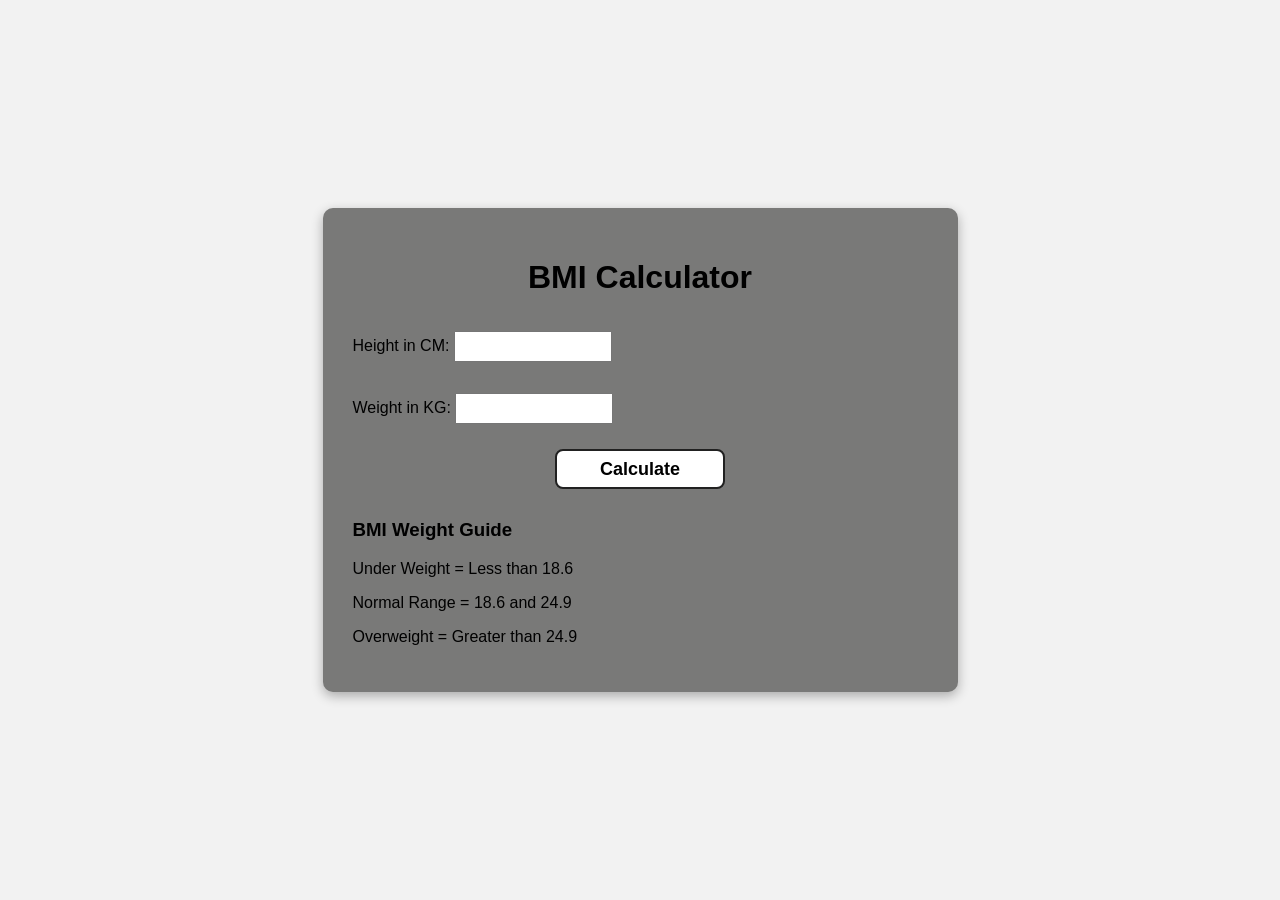
<file: javascript-practice/DAY-8/BMI Calculator/index.html>
<!DOCTYPE html>
<html lang="en">
  <head>
    <meta charset="UTF-8" />
    <meta name="viewport" content="width=device-width, initial-scale=1.0" />
    <meta http-equiv="X-UA-Compatible" content="ie=edge" />
   <link rel="stylesheet" href="style.css">
    <title>BMI Calculator</title>
  </head>
  <body>
    
    <div class="container">
      <h1>BMI Calculator</h1>
      <form>
        <p><label>Height in CM: </label><input type="text" id="height" /></p>
        <p><label>Weight in KG: </label><input type="text" id="weight" /></p>
        <button>Calculate</button>
        <div id="results"></div>
        <div id="weight-guide">
          <h3>BMI Weight Guide</h3>
          <p>Under Weight = Less than 18.6</p>
          <p>Normal Range = 18.6 and 24.9</p>
          <p>Overweight = Greater than 24.9</p>
        </div>
      </form>
    </div>
  </body>
  <script src="script.js"></script>
</html>
</file>
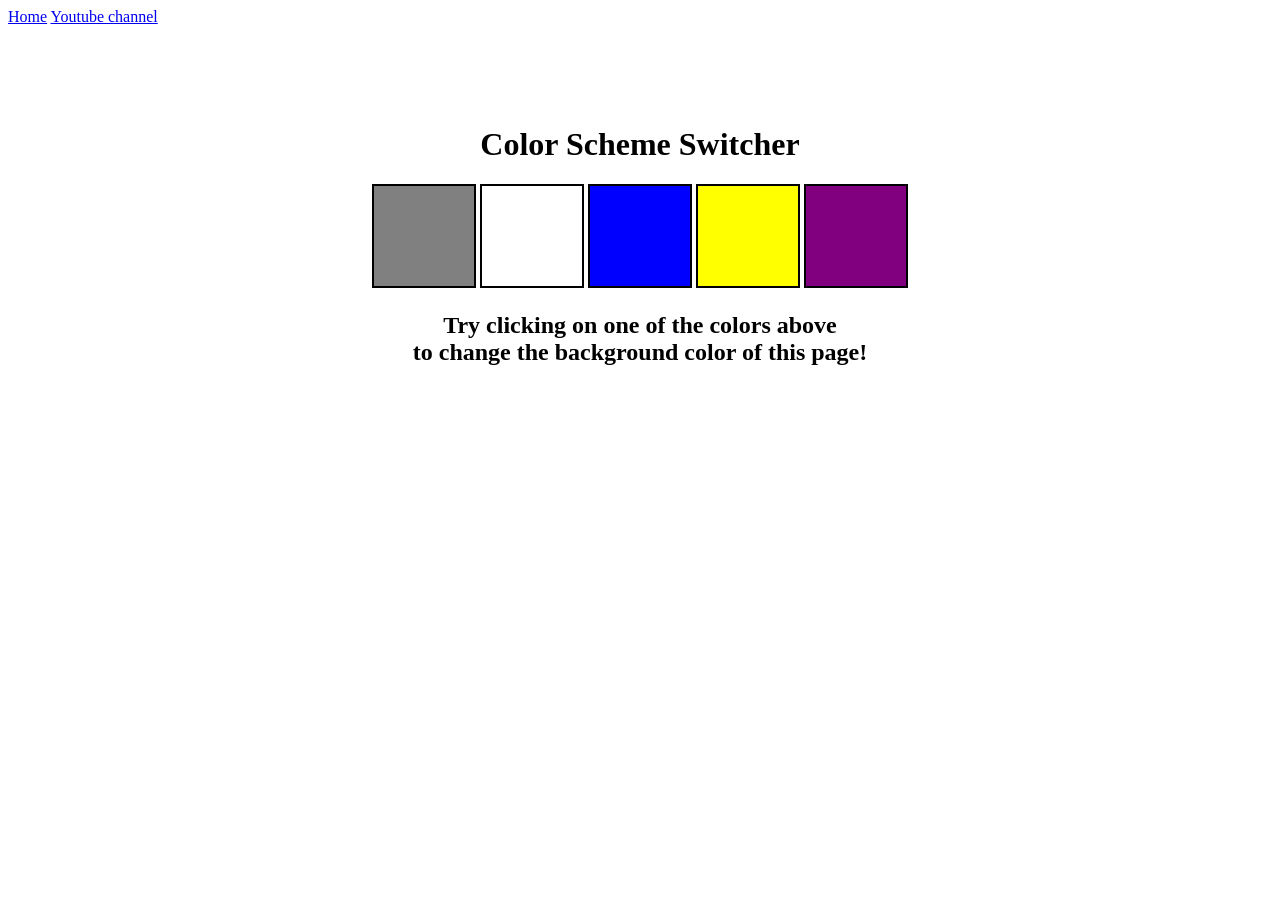
<file: javascript-practice/DAY-8/Color Scheme Switcher/index.html>
<!-- This is Color Scheme Swicher -->
<!DOCTYPE html>
<html lang="en">
  <head>
    <meta charset="UTF-8" />
    <meta name="viewport" content="width=device-width, initial-scale=1.0" />
    <meta http-equiv="X-UA-Compatible" content="ie=edge" />
    <link rel="stylesheet" href="style.css">
    <title>JavaScript Background Color Switcher</title>
  </head>
  <body>
    <nav>
      <a href="/" aria-current="page">Home</a>
      <a target="_blank" href="https://www.youtube.com/@chaiaurcode"
        >Youtube channel</a
      >
    </nav>
    <div class="canvas">
      
      <h1>Color Scheme Switcher</h1>
      <span class="button" id="grey"></span>
      <span class="button" id="white"></span>
      <span class="button" id="blue"></span>
      <span class="button" id="yellow"></span>
      <span class="button" id="purple"></span>
      <h2>
        Try clicking on one of the colors above
        <span>to change the background color of this page!</span>
      </h2>
    </div>
    <script src="script.js"></script>
  </body>
</html>
</file>
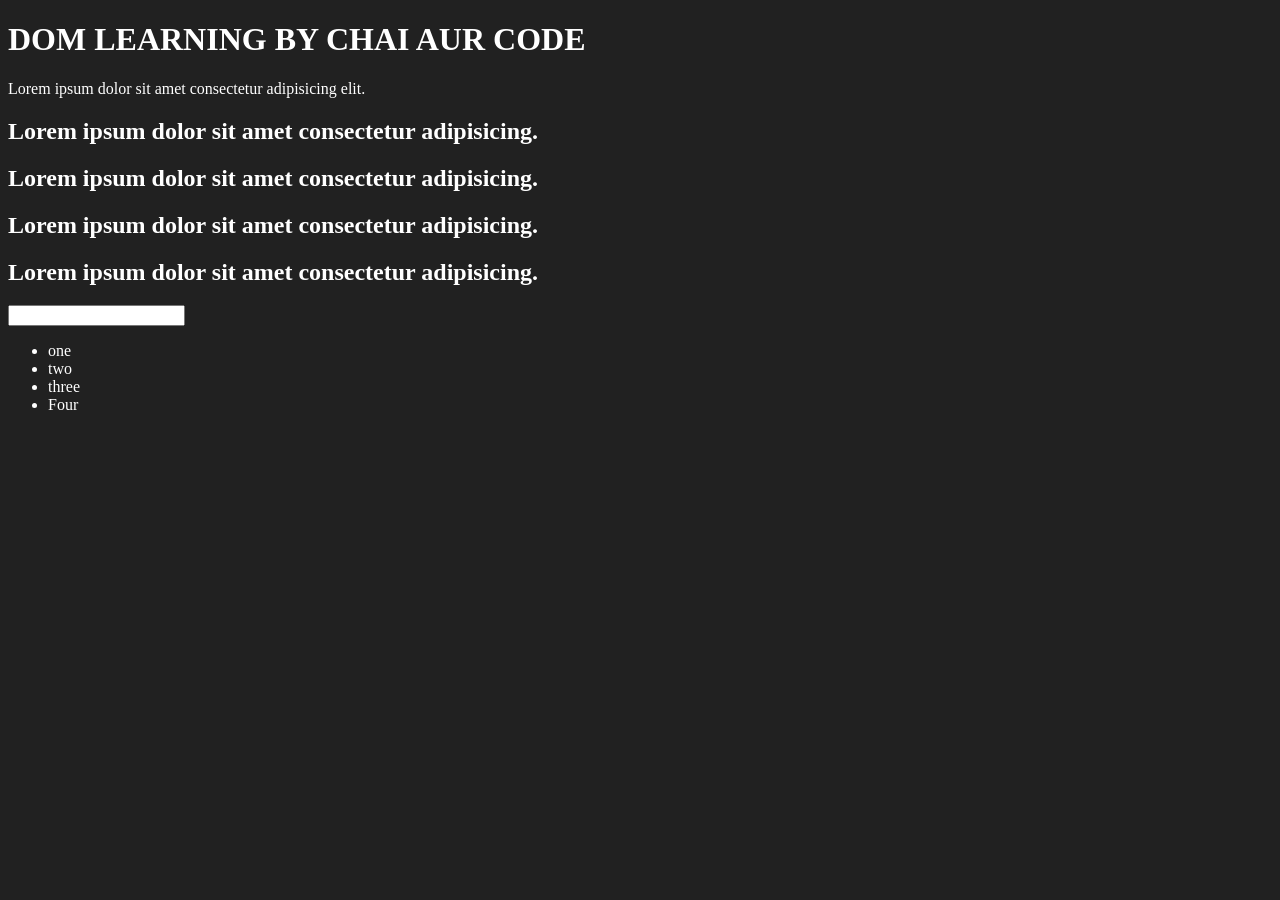
<file: javascript-practice/DAY-6/one.html>
<!DOCTYPE html>
<html lang="en">
<head>
    <meta charset="UTF-8">
    <meta name="viewport" content="width=device-width, initial-scale=1.0">
    <title>DOM LEARNING</title>
    <style>
        .bg-black{
            background-color: #212121;
            color: white;
        }
    </style>
</head>
<body class="bg-black">
    <div >
        <h1 id="title" class="heading">DOM LEARNING BY CHAI AUR CODE <span style="display: none;">Test text</span></h1>
        <p>Lorem ipsum dolor sit amet consectetur adipisicing elit.</p>
        <h2>Lorem ipsum dolor sit amet consectetur adipisicing.</h2>
        <h2>Lorem ipsum dolor sit amet consectetur adipisicing.</h2>
        <h2>Lorem ipsum dolor sit amet consectetur adipisicing.</h2>
        <h2>Lorem ipsum dolor sit amet consectetur adipisicing.</h2>
        <input type="password" name="" id="">
        <ul>
            <li class="list-item">one</li>
            <li class="list-item">two</li>
            <li class="list-item">three</li>
            <li class="list-item">Four</li>
        </ul>
    </div>
    
</body>
</html>
</file>
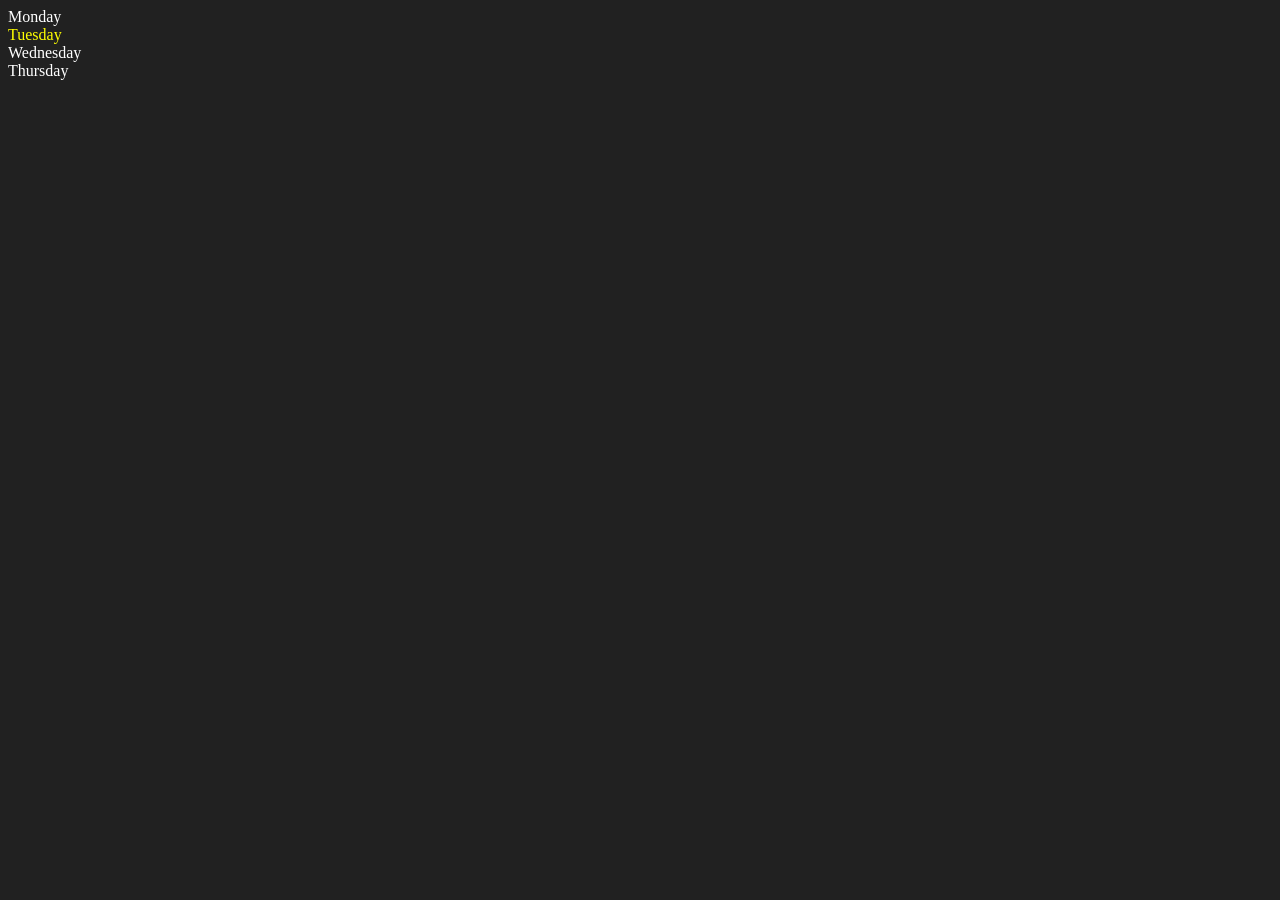
<file: javascript-practice/DAY-7/DOM_basics02.html>
<!DOCTYPE html>
<html lang="en">
<head>
    <meta charset="UTF-8">
    <meta name="viewport" content="width=device-width, initial-scale=1.0">
    <title>DOM</title>
</head>
<body style="background-color: #212121;color: white;">
    <div class="parent">
        <div class="day">Monday</div>
        <div class="day">Tuesday</div>
        <div class="day">Wednesday</div>
        <div class="day">Thursday</div>
    </div>
</body>
<script>
    const parent=document.querySelector(".parent")
    // console.log(parent)
    // console.log(parent.children)
    // console.log(parent.children[1].innerHTML)
    for (let index = 0; index < parent.children.length; index++) {
        console.log(parent.children[1].innerHTML);
        
    }
    parent.children[1].style.color="yellow"
    // console.log(parent.firstElementChild)
    // console.log(parent.lastElementChild)
    const dayone=document.querySelector(".day")
    console.log(dayone);
    console.log(dayone.parentElement);
    console.log(dayone.nextElementSibling);
    console.log("Nodes : ",parent.childNodes)

</script>
</html>
</file>
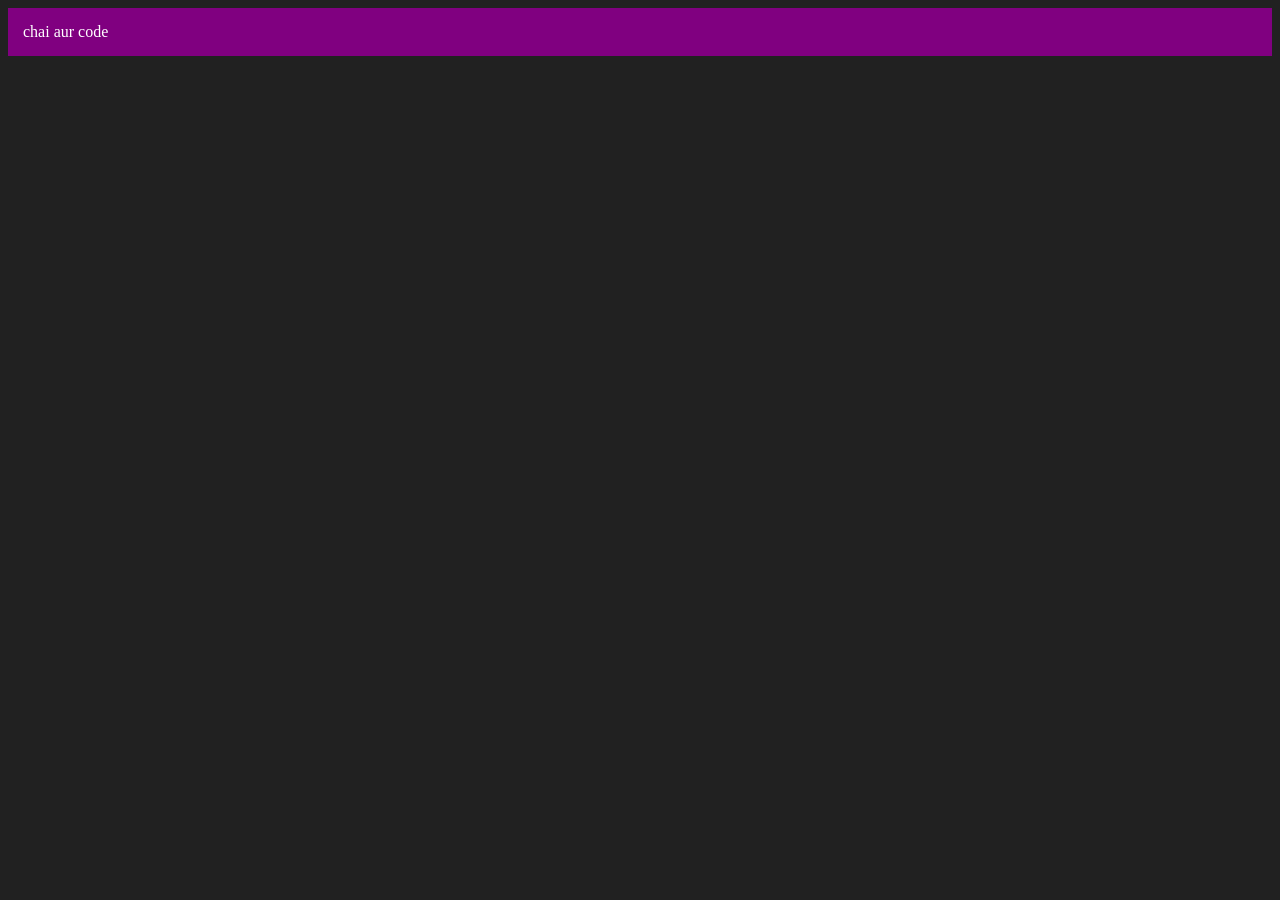
<file: javascript-practice/DAY-7/DOM_basics03.html>
<!DOCTYPE html>
<html lang="en">
<head>
    <meta charset="UTF-8">
    <meta name="viewport" content="width=device-width, initial-scale=1.0">
    <title>DOM BASICS 03</title>
</head>
<body  style="background-color: #212121;color: white;">
    
</body>
<script>
    const div= document.createElement("div")
    console.log(div);
    div.className="main"
    div.id=Math.round(Math.random()*10+1)
    div.setAttribute("title","generatedTitle")
    div.style.backgroundColor="Purple"
    div.style.padding="15px"
    const addText=document.createTextNode("chai aur code")
    div.appendChild(addText)
    document.body.appendChild(div)
</script>
</html>
</file>
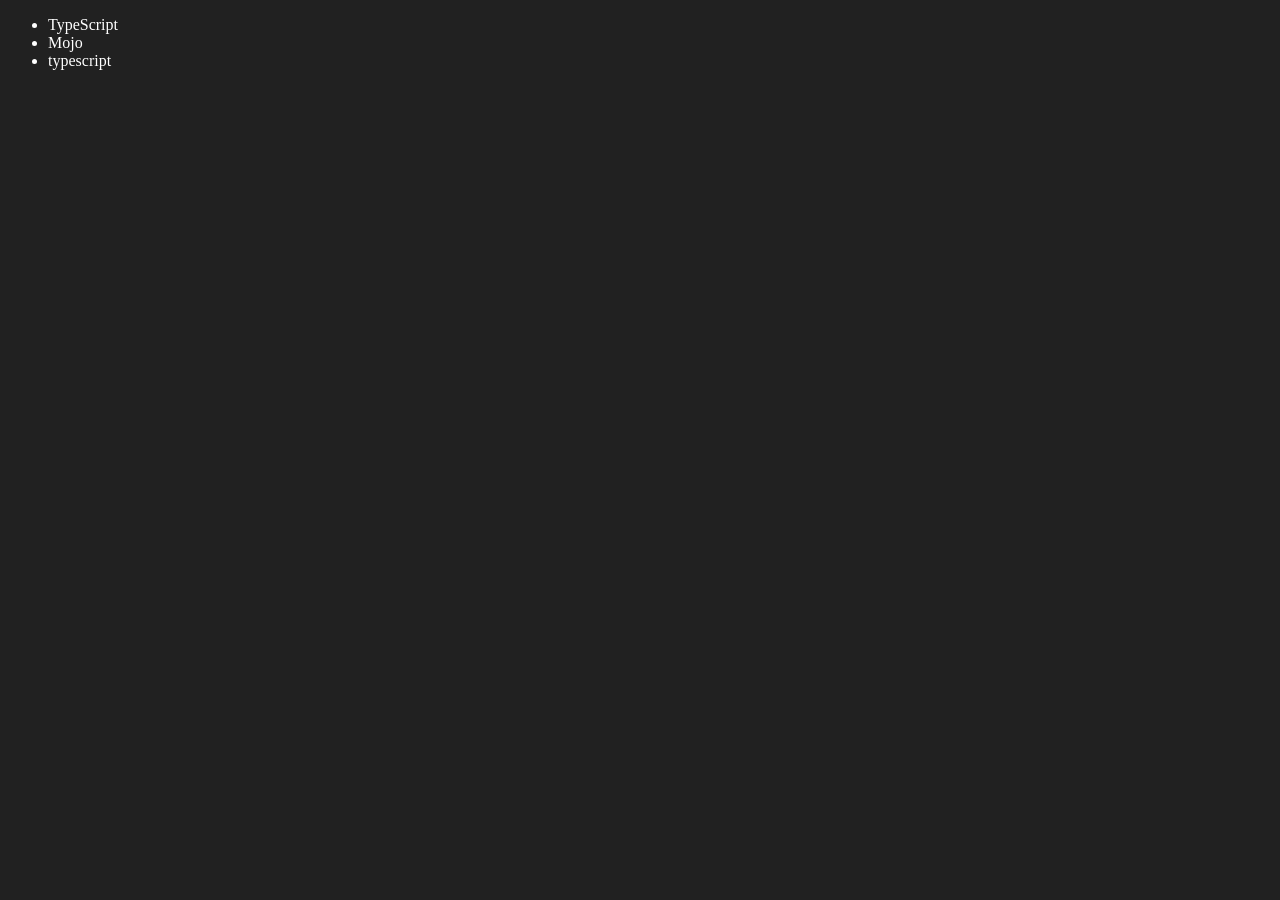
<file: javascript-practice/DAY-7/DOM_basics04.html>
<!DOCTYPE html>
<html lang="en">
<head>
    <meta charset="UTF-8">
    <meta http-equiv="X-UA-Compatible" content="IE=edge">
    <meta name="viewport" content="width=device-width, initial-scale=1.0">
    <title>Chai aur code | DOM</title>
</head>
<body style="background-color: #212121; color: #fff;">
    <ul class="language">
        <li>Javascript</li>
    </ul>
</body>
<script>
    function addLanguage(langName){
        const li = document.createElement('li');
        li.innerHTML = `${langName}`
        document.querySelector('.language').appendChild(li)
    }
    addLanguage("python")
    addLanguage("typescript")

    function addOptiLanguage(langName){
        const li = document.createElement('li');
        li.appendChild(document.createTextNode(langName))
        document.querySelector('.language').appendChild(li)
    }
    addOptiLanguage('golang')

    //Edit
    const secondLang = document.querySelector("li:nth-child(2)")
    console.log(secondLang);
    //secondLang.innerHTML = "Mojo"
    const newli = document.createElement('li')
    newli.textContent = "Mojo"
    secondLang.replaceWith(newli)

    //edit
    const firstLang = document.querySelector("li:first-child")
    firstLang.outerHTML = '<li>TypeScript</li>'

    //remove
    const lastLang = document.querySelector('li:last-child')
    lastLang.remove()


</script>
</html>
</file>
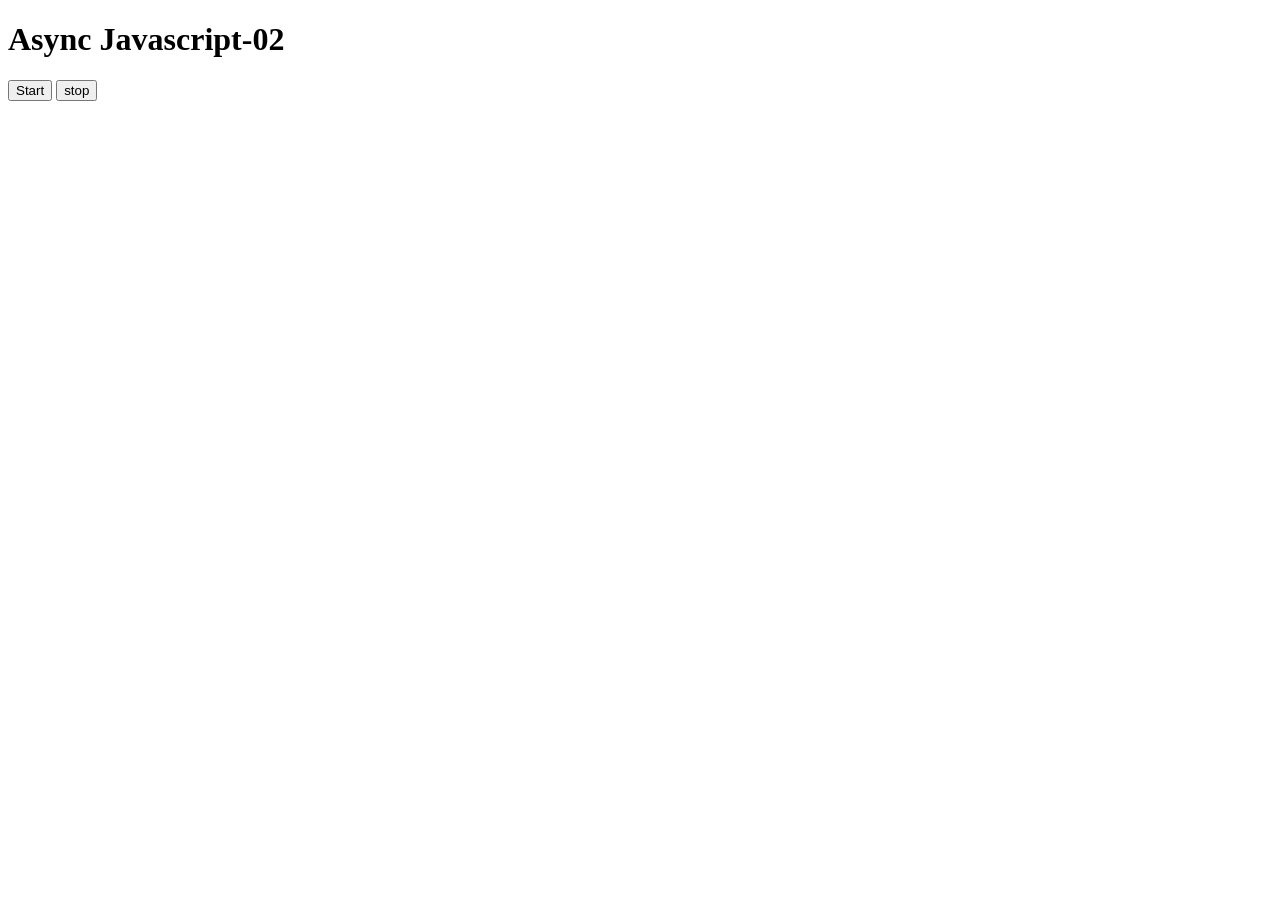
<file: javascript-practice/DAY-10/Async Javascript fundamentals/Async Code/three.html>
<!DOCTYPE html>
<html lang="en">
<head>
    <meta charset="UTF-8">
    <meta name="viewport" content="width=device-width, initial-scale=1.0">
    <title>Document</title>
</head>
<body>
    <h1>Async Javascript-02</h1>
    <button id="Start">Start</button>
    <button id="stop">stop</button>
</body>
<script>
    // const sayDate=function(){
    //     console.log("Hii",Date.now());
    // }
    // const intervalID=setInterval(sayDate,3000)
    // clearInterval(intervalID)

    const Display=function(){
        console.log("Hii",Date.now());
    };
    let intervalId;

    document.querySelector("#Start").addEventListener('click',function(){
        intervalId=setInterval(Display,1000);
    });

    document.querySelector("#stop").addEventListener('click',function(){
        clearInterval(intervalId);
        console.log("STOPPED");
    });

</script>
</html>
</file>
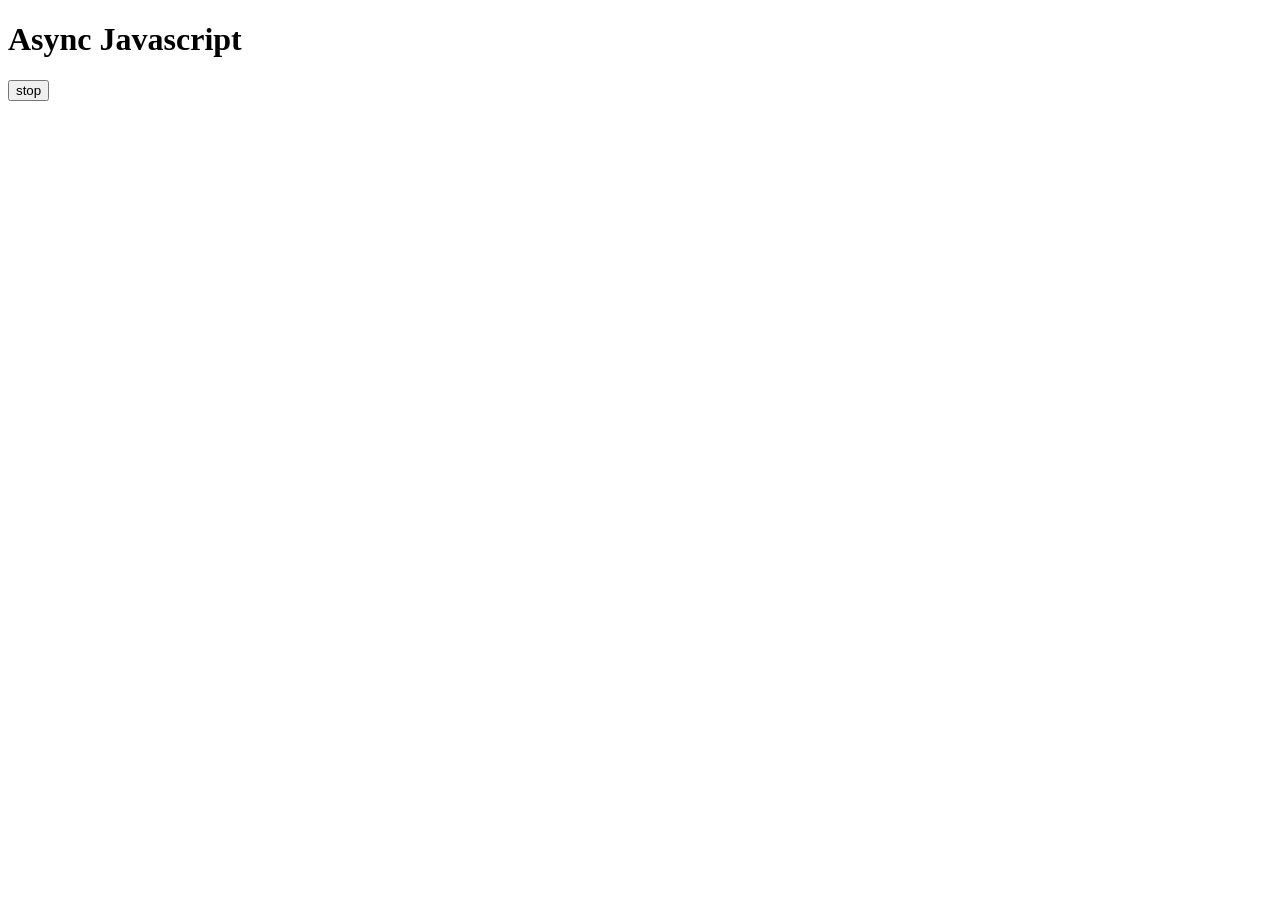
<file: javascript-practice/DAY-10/Async Javascript fundamentals/Async Code/two.html>
<!DOCTYPE html>
<html lang="en">
<head>
    <meta charset="UTF-8">
    <meta name="viewport" content="width=device-width, initial-scale=1.0">
    <title>Document</title>
</head>
<body>
    <h1>Async Javascript</h1>
    <button id="stop">stop</button>
</body>
<script>
    // //first method:-
    // setTimeout(function(){
    //     console.log("STOP")
    // },2000)

    const saySTOP=function(){
        console.log("STOP");
    }
    // setTimeout(saySTOP,2000)

    const ChangeText= function(){document.querySelector('h1').innerHTML="Dont Stop"}

    const changeme =setTimeout(ChangeText,2000)

    document.querySelector('#stop').addEventListener('click',function(){
        clearTimeout(changeme)
        console.log("STOPPED")
    })
</script>
</html>
</file>
<file: javascript-practice/DAY-8/BMI Calculator/style.css>
/* Center the container on the page */
body {
    margin: 0;
    padding: 0;
    height: 100vh;
    display: flex;
    justify-content: center;   /* Horizontal Center */
    align-items: center;       /* Vertical Center */
    background-color: #f2f2f2;
    font-family: Arial, Helvetica, sans-serif;
}

/* Main Container */
.container {
    width: 575px;
    background-color: #797978;
    padding: 30px;
    border-radius: 10px;
    box-shadow: 0px 4px 12px rgba(0, 0, 0, 0.3);
}

/* Input Fields */
#height,
#weight {
    width: 150px;
    height: 25px;
    margin-top: 15px;
}

/* BMI Result */
#results {
    font-size: 28px;
    margin-top: 20px;
    color: white;
    text-align: center;
}

/* Weight Guide */
#weight-guide {
    margin-top: 30px;
}

/* Button */
button {
    width: 170px;
    height: 40px;
    display: block;
    margin: 25px auto;
    background-color: white;
    border: 2px solid #212121;
    border-radius: 8px;
    cursor: pointer;
    font-size: 18px;
    font-weight: bold;
}

button:hover {
    background-color: #212121;
    color: white;
}

/* Heading */
h1 {
    text-align: center;
    margin-bottom: 20px;
}
</file>
<file: javascript-practice/DAY-8/Color Scheme Switcher/style.css>
html {
  margin: 0;
}

span {
  display: block;
}
.canvas {
  margin: 100px auto 100px;
  width: 80%;
  text-align: center;
}

.button {
  width: 100px;
  height: 100px;
  border: solid black 2px;
  display: inline-block;
}

#grey {
  background: grey;
}

#white {
  background: white;
}
#blue {
  background: blue;
}
#yellow {
  background: yellow;
}
#purple{
    background: purple;
}
</file>
